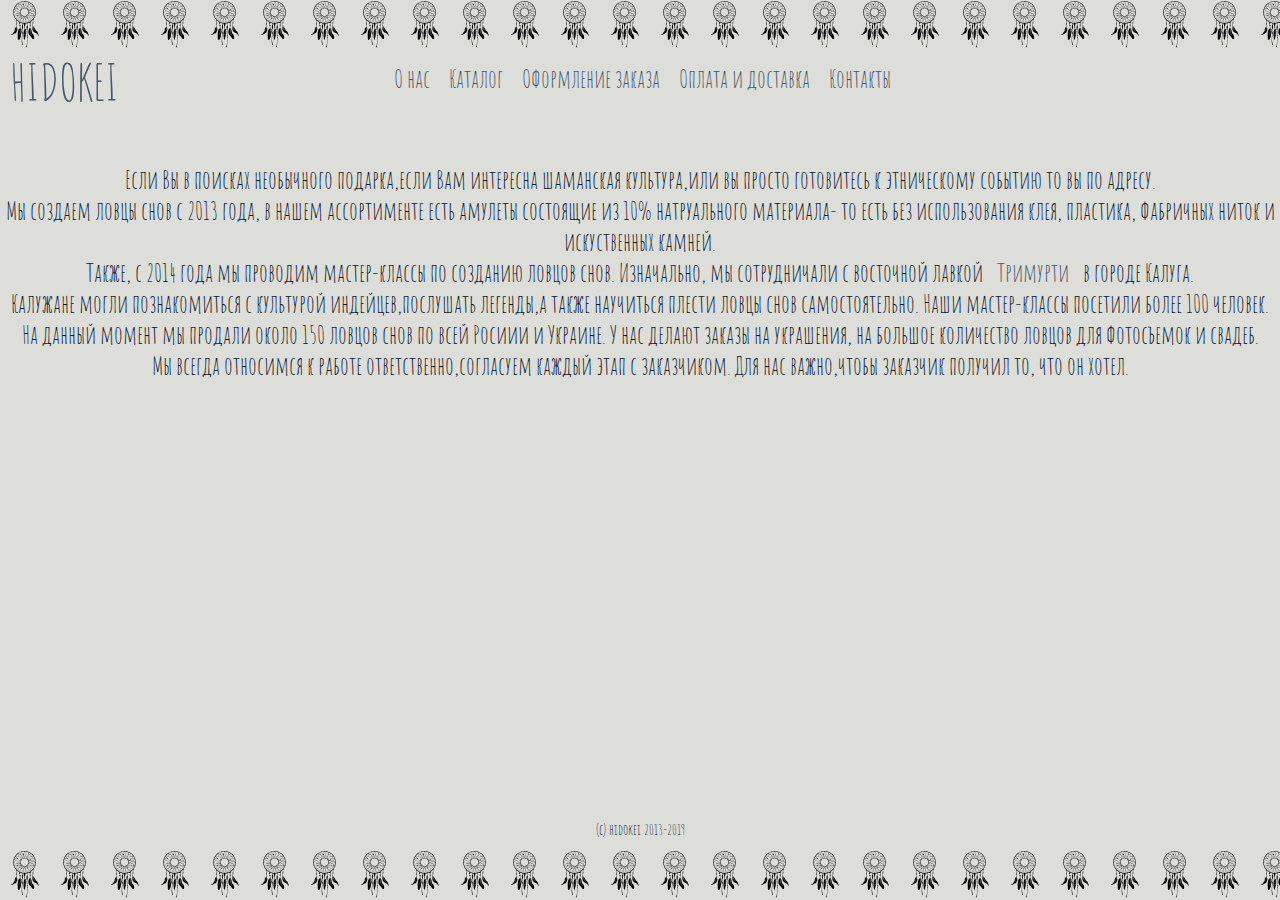
<file: about_us.html>
<!DOCTYPE html>
<html lang="en">
<head>
    <meta charset="UTF-8">
    <title>О нас</title>
    <link rel="stylesheet" href="style.css">

</head>
<body>
    <header></header>
    <div class="logo">
    <a class="logo" href="index.html">HIDOKEI
</a>
</div>
<div class="all">
 <ul class="menu">
      <li><a href="about_us.html">О нас</a></li>
      <li>
        <a href="#catalog">Каталог</a>
        <ul class="submenu">
          <li><a href="#1">Настенные ловцы снов</a></li>
          <li><a href="#2">Мини-ловцы</a></li>
          <li><a href="#3">Бижутерия</a></li>
          <li><a href="#3">Материалы</a></li>
        </ul>
      </li>
      <li><a href="#order">Оформление заказа</a></li>
            <li><a href="payment.html">Оплата и доставка</a></li>
     <li><a href="connect.html">Контакты</a></li>
    </ul>
    
        <div class="about_us">
            <p class="text">Если Вы в поисках необычного подарка,если Вам интересна шаманская культура,или вы просто готовитесь к этническому событию то вы по адресу. <br>Мы создаем ловцы снов с 2013 года, в нашем ассортименте есть  амулеты состоящие из 10% натруального материала- то есть без использования клея, пластика, фабричных ниток и искуственных камней. <br>
            Также, с 2014 года мы проводим мастер-классы по созданию ловцов снов. Изначально, мы сотрудничали с восточной лавкой <a href="#">Тримурти</a> в городе Калуга.<br> Калужане могли познакомиться с культурой индейцев,послушать легенды,а также научиться плести ловцы снов самостоятельно. Наши мастер-классы посетили более 100 человек. <br>
            
            На  данный момент мы продали около 150 ловцов снов по всей Росиии и Украине. У нас делают заказы на украшения, на большое количество ловцов для фотосъемок и свадеб. <br>Мы всегда относимся к работе ответственно,согласуем каждый этап с заказчиком. Для нас важно,чтобы заказчик получил то, что он хотел.</p>
        </div>
        
        <div class="copyright">
    <p class="copyright"> (c) hidokei 2013-2019</p>

</div>
    </div>

<footer class="page_footer">
<p class="copyright2"></p>
</footer>

</body>
</html>
</file>
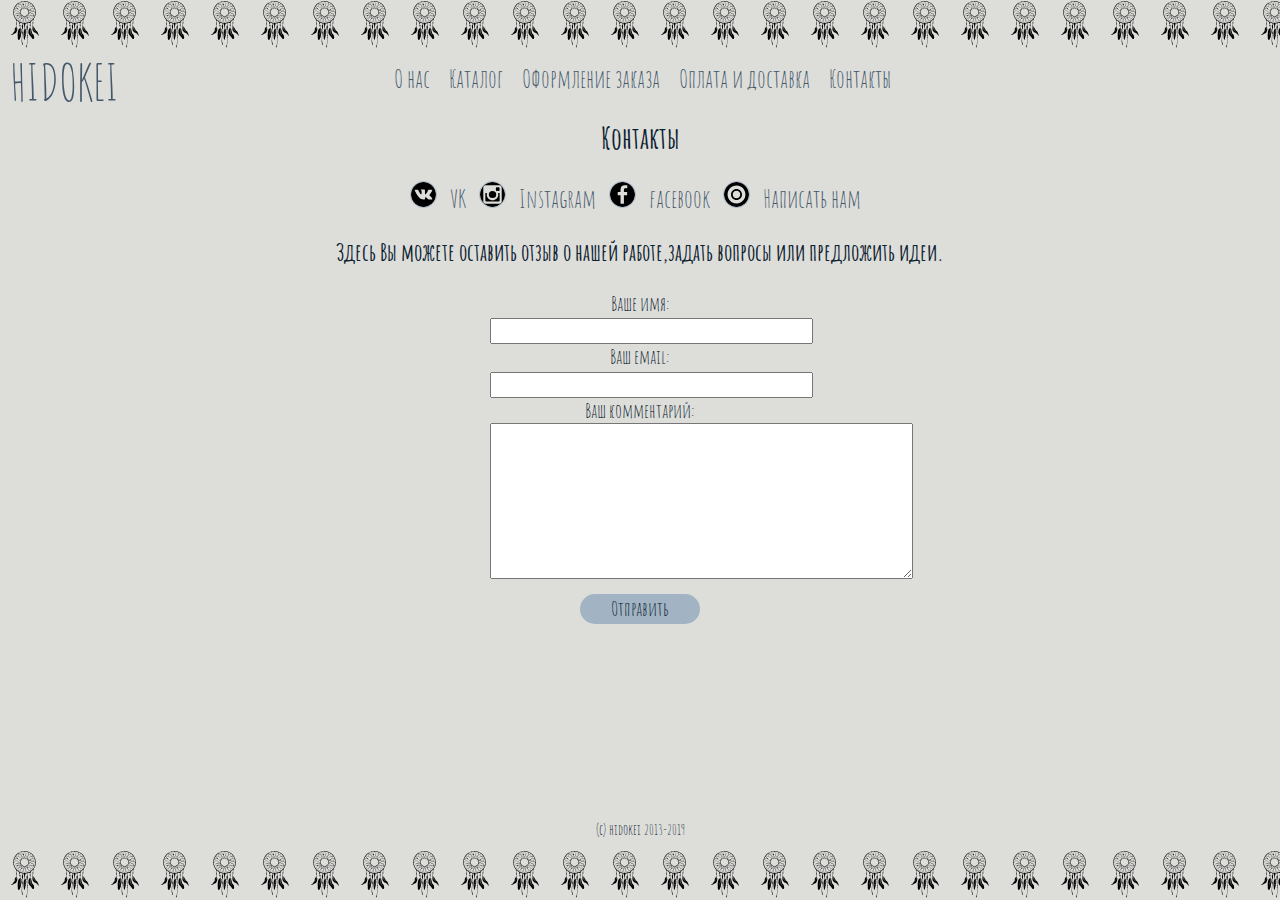
<file: connect.html>
<!DOCTYPE html>
<html lang="en">
<head>
    <meta charset="UTF-8">
    <title>Контакты</title>
    <link rel="stylesheet" href="style.css">
</head>
<body>
<header> 
</header>

 <div class="all">
 <div class="logo">
    <a class="logo" href="index.html">HIDOKEI
</a>
</div>
 <ul class="menu">
      <li><a href="about_us.html">О нас</a></li>
      <li>
        <a href="#catalog">Каталог</a>
        <ul class="submenu">
          <li><a href="#1">Настенные ловцы снов</a></li>
          <li><a href="#2">Мини-ловцы</a></li>
          <li><a href="#3">Бижутерия</a></li>
          <li><a href="#3">Материалы</a></li>
        </ul>
      </li>
      <li><a href="#order">Оформление заказа</a></li>
            <li><a href="payment.html">Оплата и доставка</a></li>
     <li><a href=#connection.html>Контакты</a></li>
    </ul>
  <div class="writeus">
   <h2>Контакты</h2>
   <img src="img/vk.svg" width="25px" alt="VK">
<a href="#">VK</a>
   <img src="img/instagram.svg" width="25px" alt="Instagram">
<a href="#">Instagram</a> 
   <img src="img/facebook.svg" width="25px" alt="facebook">
<a href="#">facebook</a>
   <img src="img/email.svg" width="25px" alt="Email">
<a href="mailto:mayinyard@gmail.com">Написать нам</a>
</div>
<h3 style="text-align: center">Здесь Вы можете оставить отзыв о нашей работе,задать вопросы или предложить идеи.</h3>
<form action="url" method="get">
 
  <div class="user_name">
   <label for="name">Ваше имя:</label><br>
    <input type="text" name="name" required>
    </div>
    <div class="email">
        <label for="email">Ваш email:</label><br>
        <input  type="email"  name="email" required>
    </div>
    <div class="comment">
        <label for="comment">Ваш комментарий:</label><br>
        <textarea cols="50" rows="10" required></textarea>
    </div>
    <div class="button">
        <label for="submit"></label>
        <input type="submit" value="Отправить">
    </div>
</form>
<div class="copyright">
    <p class="copyright"> (c) hidokei 2013-2019</p>

</div>
</div>
<footer class="page_footer">
<p class="copyright2"></p>
</footer>
</body>
</html>
</file>
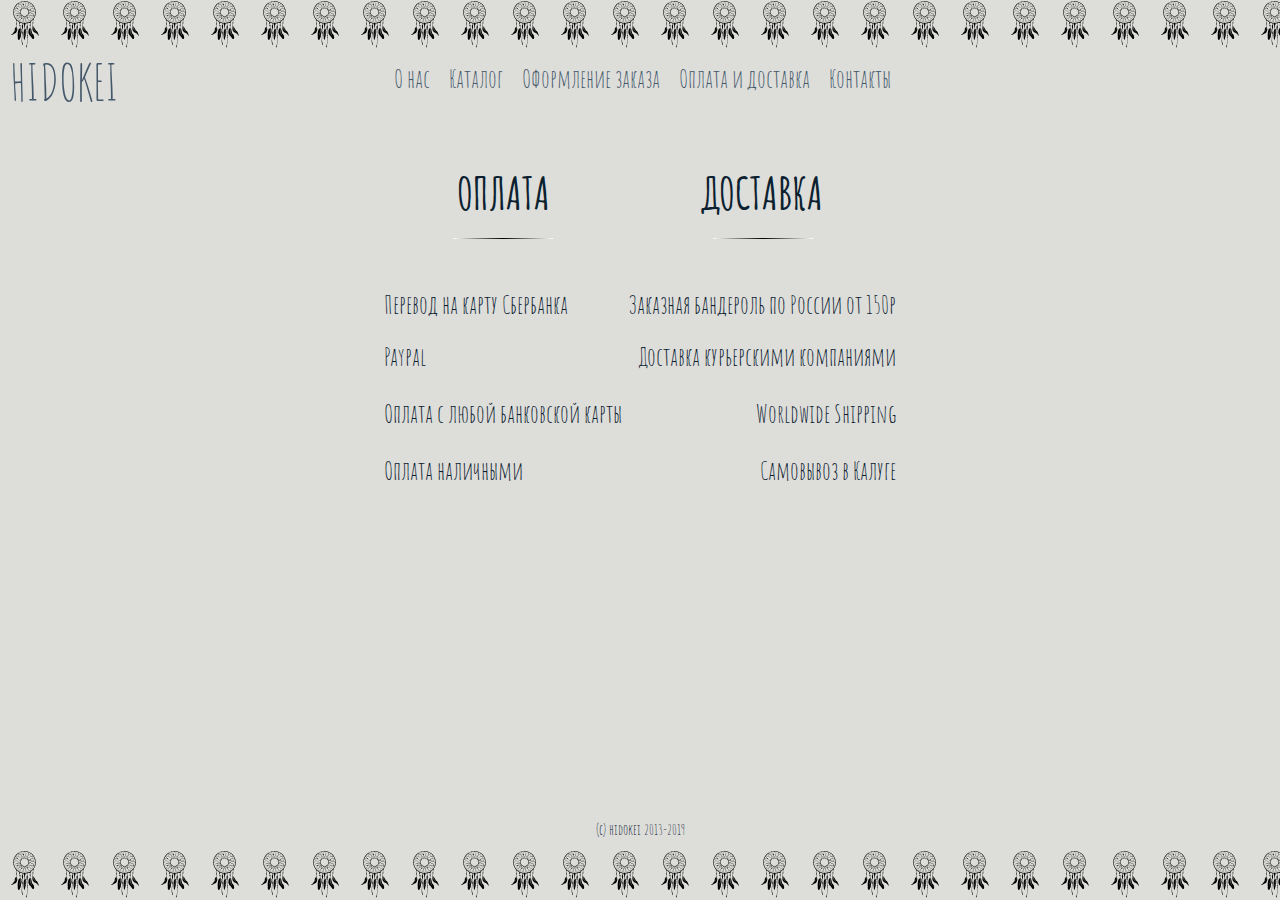
<file: payment.html>
<!DOCTYPE html><html lang="en">
<head>
    <meta charset="UTF-8">
    <title>Оплата и доставка</title>
        <link rel="stylesheet" href="style.css">

</head>
<body>
   <header></header>
   <div class="all">
       <div class="logo">
    <a class="logo" href="index.html">HIDOKEI
</a>
</div>  
   </div>
    <ul class="menu">
      <li><a href="about_us.html">О нас</a></li>
      <li>
        <a href="#catalog">Каталог</a>
        <ul class="submenu">
          <li><a href="#1">Настенные ловцы снов</a></li>
          <li><a href="#2">Мини-ловцы</a></li>
          <li><a href="#3">Бижутерия</a></li>
          <li><a href="#3">Материалы</a></li>
        </ul>
      </li>
      <li><a href="#order">Оформление заказа</a></li>
            <li><a href="payment.html">Оплата и доставка</a></li>
     <li><a href="connect.html">Контакты</a></li>
    </ul>
    <div class="table">
        <table>
        <tr>
        <th>ОПЛАТА<hr></th>
                   <th>ДОСТАВКА<hr></th>

            </tr>
        <tr><td class="left">Перевод на карту Сбербанка</td>
        <td class="right">Заказная бандероль по России от 150р</td>
        </tr>
            <tr><td class="left">Paypal</td>  
            <td class="right">Доставка курьерскими компаниями</td> </tr>
            <tr>
                <tr><td class="left">Оплата с любой банковской карты</td>
                <td class="right">Worldwide Shipping</td>
            </tr>
        <tr>
            <tr><td class="left">Оплата наличными</td>
            <td class="right">Самовывоз в Калуге</td>
        </tr>

        </table>
    </div>
    <div class="copyright">
    <p class="copyright"> (c) hidokei 2013-2019</p>
</div>

<footer>
<p class="copyright2"></p>
</footer> 
    
</body>
</html>
</file>
<file: style.css>
@import url('https://fonts.googleapis.com/css?family=Amatic+SC:800,700&subset=cyrillic');


body {
    margin: 0;
    padding: 0;
    background-color: #ddddda;
    font-family: 'Amatic SC', cursive;
    font-size: 20px;
    color:#0b212f;
      height: 100%;

}



header  {
    height:50px;
    background-image:url(img/06.svg);
    background-size: 50px;
}

footer  {
    height: 50px;
    background-image:url(img/06.svg);
    background-size: 50px;
      position: absolute;
  left: 0;
  bottom: 0;
  width: 100%;
  height: 50px;
}

.logo {
    font-size:50px;
    text-align:left;
    
    
}

.menu {
  margin: 0;
  padding: 0;
  list-style: none;
        color:#0b212f;
text-align: center;
    margin-top:-50px;
}

.menu > li {
  position: relative;
  display: inline-block;
  margin-right: -4px;
}



.menu a:hover {
  color: aliceblue;
}

.menu .submenu {
  position: absolute;
  margin: 0;
  padding: 0;
  list-style: none;
    left: 1px;
  width: 170px;
      display: none;
    background-color:#C0C0C0;
    border-radius: 20px;

}

.menu > li:hover .submenu {
  display: block;
}

a {
    text-decoration: none;
    font-size: 25px;
    padding-left:10px;
        padding-right:10px;

    
}

a:link {
    color: #44586a;

}
a:visited {
    color:#0b212f;
}
a:hover{
    color: aliceblue;
}

.slidershow {
    width:700px;
    height:400px;
    overflow: hidden;
}

.middle {
    position: absolute;
    top: 20%;
    left:22%;
        transform: translate(-50% -50%);
}

.navigation {
    position: absolute;
    bottom: 20px;
    left:50%;
    transform: translateX(-50%);
    display: flex;
}

.bar {
    width: 50px;
    height:10px;
    border:2px solid #fff;
    margin: 6px;
    cursor: pointer;
    transition: 0.4s;
}


.bar:hover{
    background:#fff;
}

input[name="r"]{
    position: absolute;
    visibility: hidden;
}

.slides {
    width:500%;
    height:100%;
    display:flex;
}

.slide {
    width:20%;
    transition: 0.6s;
}

.slide img {
    width:100%;
    height:100%;
}

#r1:checked ~ .s1 {
    margin-left:0;
}

#r2:checked ~ .s1 {
    margin-left: -20%;
}

#r3:checked ~ .s1 {
    margin-left: -40%;
}
#r4:checked ~ .s1 {
    margin-left: -60%;
}
#r5:checked ~ .s1 {
    margin-left: -80%;
}

img {
    border:1px solid #a2b4c3;
;
border-radius: 90px 90px;}
form 
 {
     height: 100%;
    width: 300px;
  margin-left: auto;
  margin-right: auto;
     text-align: center;
}

.writeus {
    text-align: center
}



.button {
margin-top: 10px;
  text-align: center;

}

input[type="text"]
{

height: 20px;
width: 315px;
}

input[type="email"]
{

height: 20px;
width: 315px;
}



input[type="submit"] {
        font-family: 'Amatic SC', cursive;
        font-size: 20px;
    display: inline-block;
  width: 120px;
  height: 30px;
  margin: 0 5px;
    margin-bottom:15px;

  color: #0b212f;
  background-color: #a2b4c3
;
  border: none;
  border-radius: 15px;
}

input[type="submit"]:hover{
        color: aliceblue;

}



.copyright {
   text-align: center;
    font-size:15px;
     position: absolute;
  left: 0;
  bottom: 0;
  width: 100%;
  height: 65px;
}

.all  {
    margin: 0px;
        padding:0;
}

.about_us {
    text-align: center;
        font-size: 25px;
    margin-top:70px;
}

table {
    margin: auto;
    margin-top: 70px;
    font-size: 25px;
    text-align: center;
    line-height: 45px;
border-spacing: 5px;
}

th {
    font-size:45px;
    padding-bottom:15px;
    
}

.left {
    text-align: left;
}

.right {
    text-align: right;
}

hr{
    border: 0;
height: 1px;
    width:100px;
background: #000;
background-image: -webkit-linear-gradient(left, #fff, #000, #fff);
background-image: -moz-linear-gradient(left, #fff, #000, #fff);
background-image: -ms-linear-gradient(left, #fff, #000, #fff);
background-image: -o-linear-gradient(left, #fff, #000, #fff);
}
}
</file>
